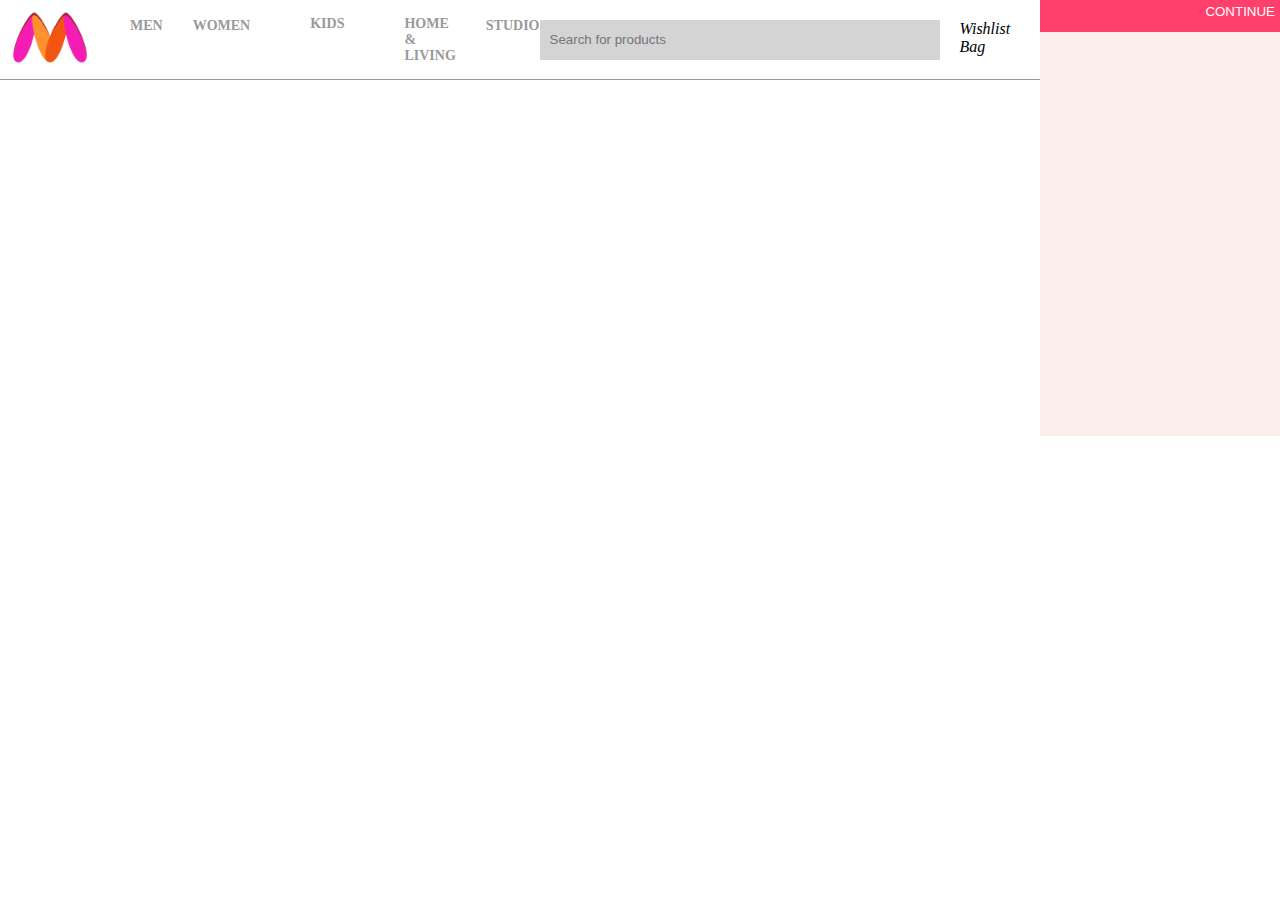
<file: Login.html>
<!DOCTYPE html>
<html lang="en">
<head>
    <meta charset="UTF-8">
    <meta name="viewport" content="width=device-width, initial-scale=1.0">
    <title>myntra Login</title>
    <link rel="stylesheet" href="Login.css">
    <link rel="stylesheet" href="https://cdnjs.cloudflare.com/ajax/libs/font-awesome/6.5.1/css/all.min.css" integrity="sha512-DTOQO9RWCH3ppGqcWaEA1BIZOC6xxalwEsw9c2QQeAIftl+Vegovlnee1c9QX4TctnWMn13TZye+giMm8e2LwA==" crossorigin="anonymous" referrerpolicy="no-referrer" />

</head>
<body>
    <div class="navbar">
        <div class="img">
        <a href="index.html"><img src="./logo.png"  alt="Myntra logo" width="100px"></a>
        <ul>
            <li><a href="#">MEN</li></a>
            <li><a href="#">WOMEN</li></a>
            <li><a href="#"></li>KIDS</a>
            <li><a href="#"></li>HOME & LIVING</a>
            <li><a href="#">STUDIO</li></a>

        </ul>
    </div>
    <div class="form">
        <input type="text" placeholder="Search for products">
        <div class="icons">
            <div class="bagmx-2"> <i class="fa-regular fa-heart"> Wishlist
            </i></div>
            <div class="bagmx-2"> <i class="fa-solid fa-bag-shopping"> Bag</i>
        </div>
    </div>
    </div>
    <div class="hero">
        <div class="form-page">
            <img src="./ddd.jpg" alt="">
            <h4>Login <span>Or</span>SignUp</h4>
            <input type="number" placeholder="+91 / Enter phone number">
            <p>By contuliun to the Trems of use & Policy</p>
            <button>CONTINUE</button>
        </div>
    </div>
</body>
</html>
</file>
<file: Login.css>
.img img{
    width: 100px;
}
*{
    margin: 0; padding: 0;
    box-sizing: border-box;
    list-style: none;
    text-decoration: none;
}
.navbar{
    width:100% ;
    height: 80px;

   display: flex;
   align-items: center;
   justify-content: space-between;
   border-bottom: 1px solid #999;


}
.img{
    display: flex;
    align-items: center;
}
ul{
    display: flex;
    gap: 30px;
    margin-left: 30px;
    
}
.form{
    display: flex;
    margin-right: 30px;
}
input{
    margin-right: 20px;
    width: 400px;
    height: 40px;
    border: none;
    background-color: #D4D4D5;
    padding-left: 10px;
}
.icon{
    display: flex;
    align-items: center;
    gap: 20px;

}
a{
    color: #999;
    font-weight: bold;
    font-size: 14px;
}
.hero{
    background-color:#FCEEEA;
    width: 100%;
    height: 88vh;
}
.form-page{
    width: 400px;
    margin: 0 auto;

}
.form-page img{
    width: 100%;
    padding-top: 10px;
    background: #fff;
}
button{
 background: #ff3f6c ;
 width: 100%;
 height: 40px;
 margin-top: 20px;
 border: none;
 margin-bottom: 20px;
 color: #fff;
}
h4{
    margin-bottom: 20px;
    margin-left: 10px;
    color: #999;
}
p{
    margin-top: 20px;
    margin-bottom: 20px;
    margin-left: 10px;
    color: #999;
}
</file>
